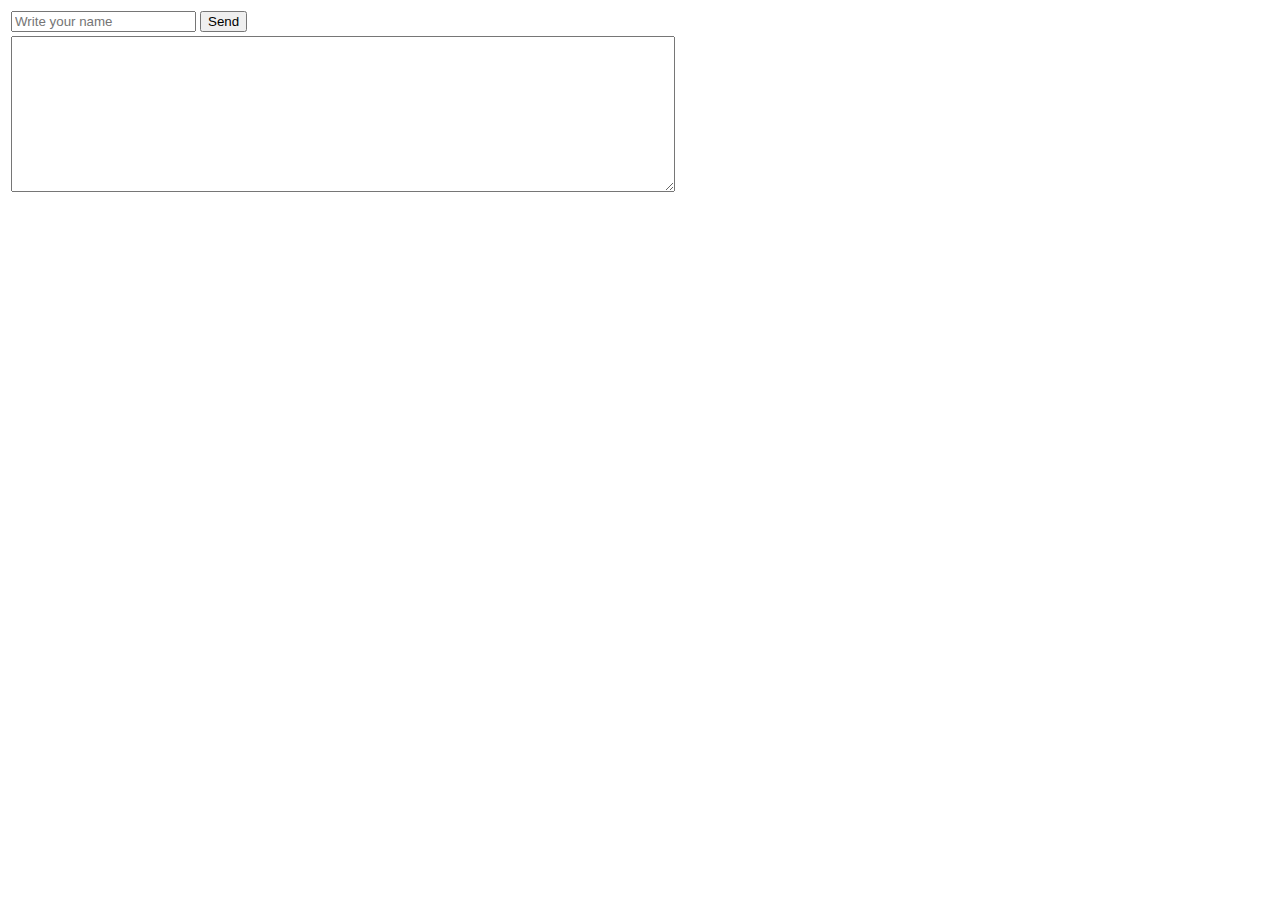
<file: sensor/SensorReader/src/main/resources/static/index.html>
<!DOCTYPE html>
<html>
<head>
    <title>Grupp Gledje Temperature- and Humidityreadings</title>
    <script src="./app.js"></script>
</head>
<body>

<table><tr><td colspan="2">
    <input type="text" id="username" placeholder="Write your name"/>
    <button type="button" onclick="send();" >Send</button>
</td></tr>
    <tr><td>
        <textarea readonly="true" rows="10" cols="80" id="log"></textarea>
    </td></tr>
</table>

</div>
</body>
</html>
</file>
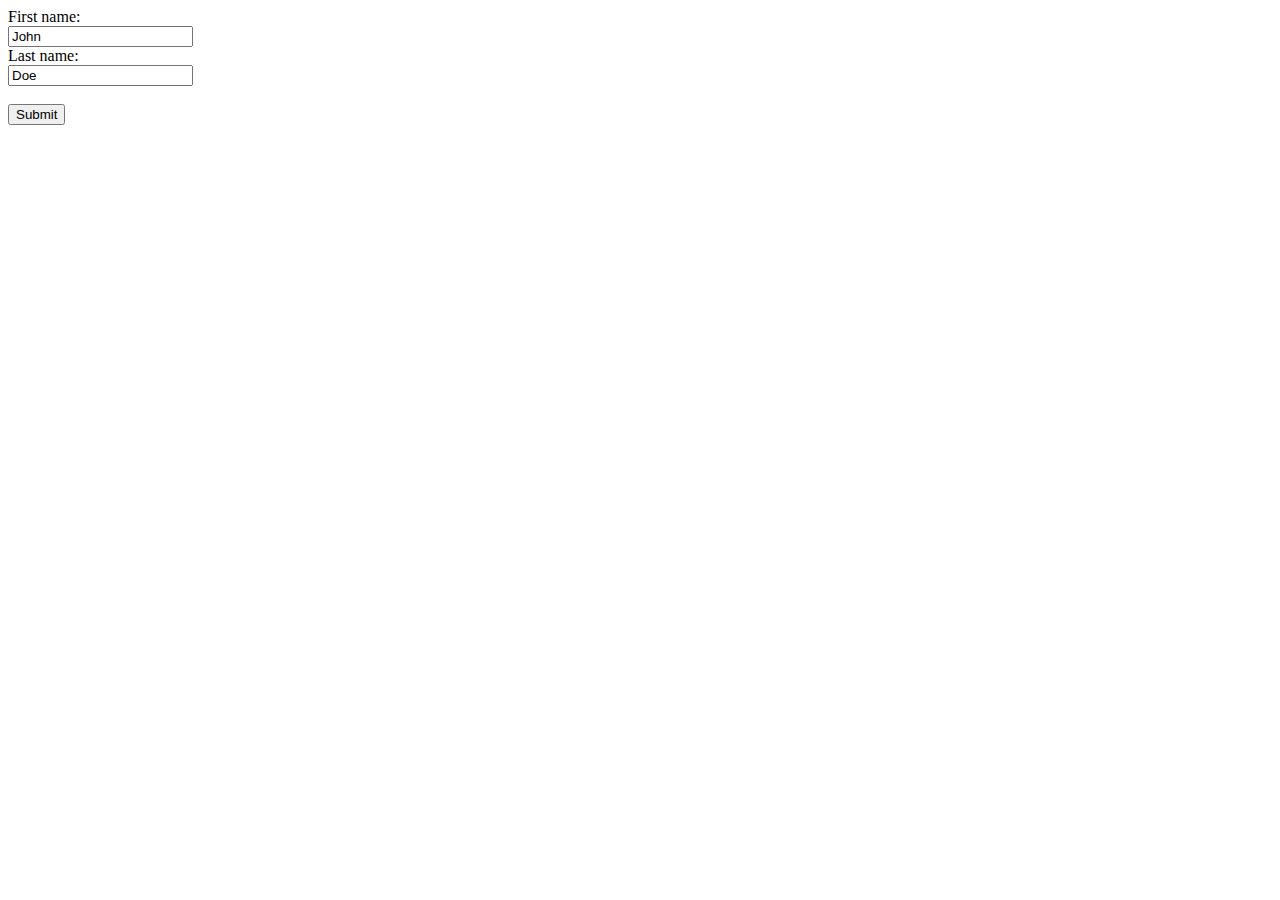
<file: Webbis/target/Webbis-1.0-SNAPSHOT/login_form.html>
<!DOCTYPE html>
<html lang="en">
<head>
    <meta charset="UTF-8">
    <title>Title</title>
</head>
<body>

<form action="ClientMain" method="post">
    <label for=login_first_name>First name:</label><br>
    <input type="text" id="login_first_name" name="login_first_name" value="John"><br>
    <label for="login_last_name">Last name:</label><br>
    <input type="text" id="login_last_name" name="login_last_name" value="Doe"><br><br>
    <input type="submit" value="Submit">
</form>


</body>
</html>
</file>
